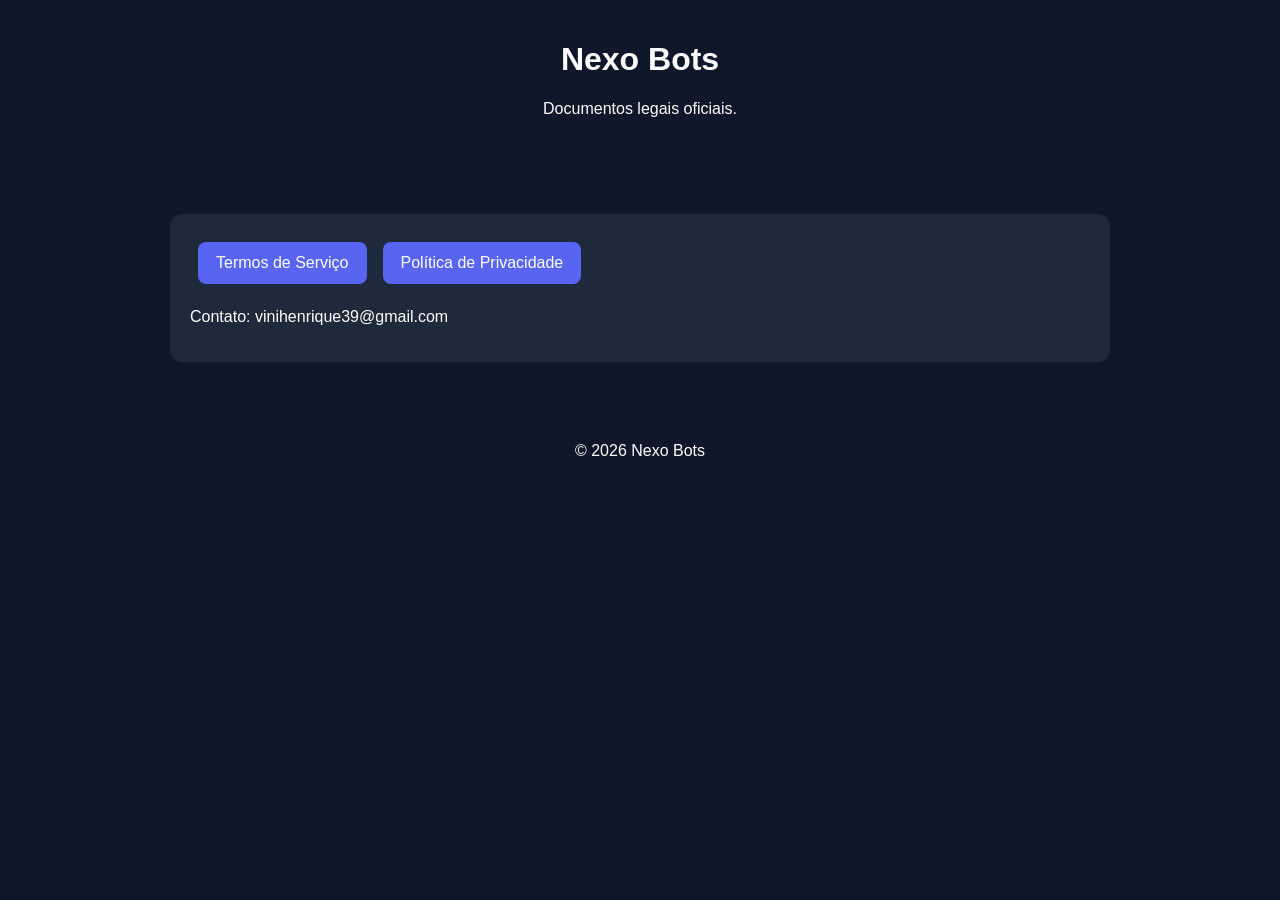
<file: nexo-bot-legal/index.html>
<!doctype html><html><head><meta charset='utf-8'><title>Nexo Bots</title><link rel='stylesheet' href='style.css'></head><body><header><h1>Nexo Bots</h1><p>Documentos legais oficiais.</p></header><div class='container card'><a class='button' href='terms.html'>Termos de Serviço</a><a class='button' href='privacy.html'>Política de Privacidade</a><p>Contato: vinihenrique39@gmail.com</p></div><footer>© 2026 Nexo Bots</footer></body></html>
</file>
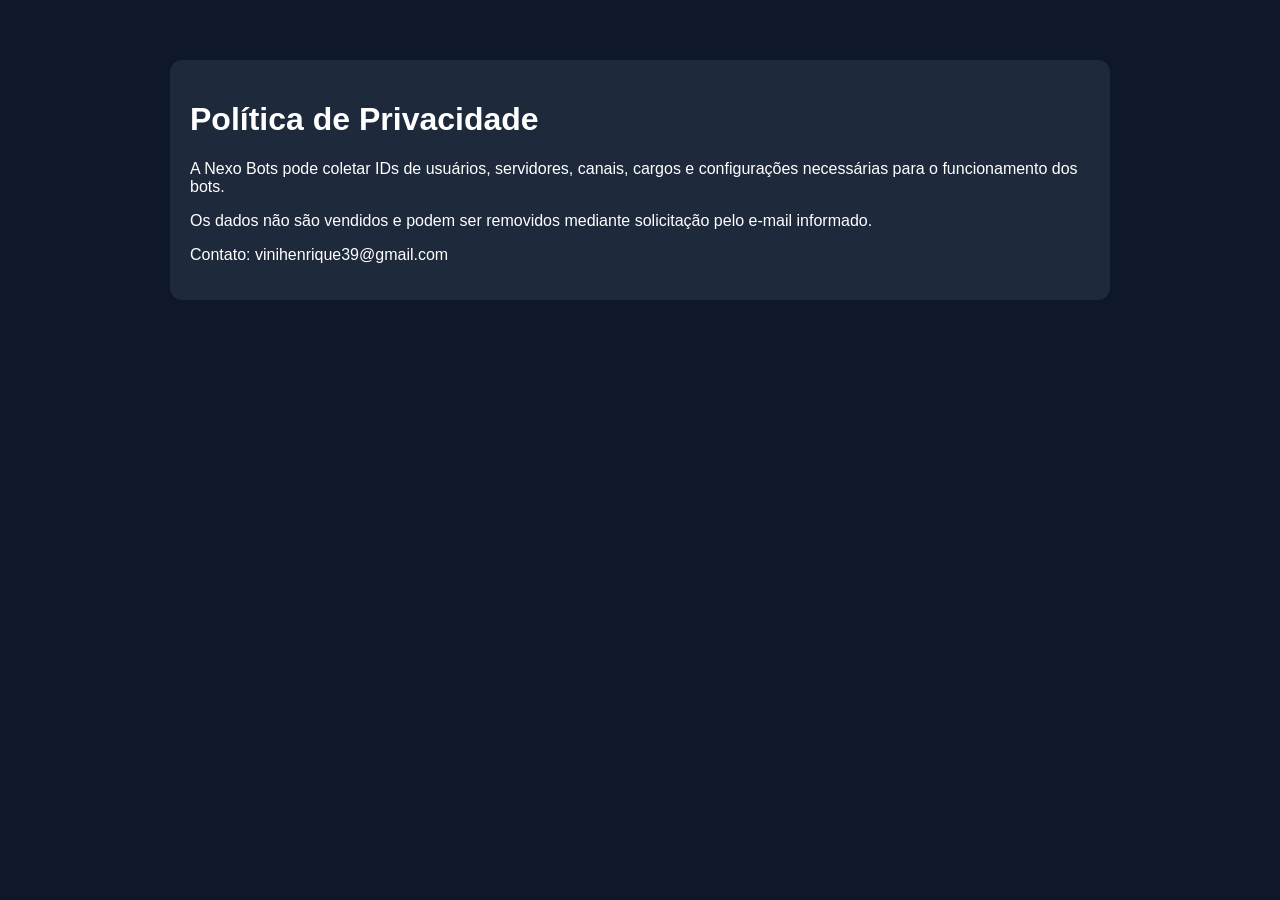
<file: nexo-bot-legal/privacy.html>
<!doctype html><html><head><meta charset='utf-8'><title>Privacidade</title><link rel='stylesheet' href='style.css'></head><body><div class='container card'><h1>Política de Privacidade</h1><p>A Nexo Bots pode coletar IDs de usuários, servidores, canais, cargos e configurações necessárias para o funcionamento dos bots.</p><p>Os dados não são vendidos e podem ser removidos mediante solicitação pelo e-mail informado.</p><p>Contato: vinihenrique39@gmail.com</p></div></body></html>
</file>
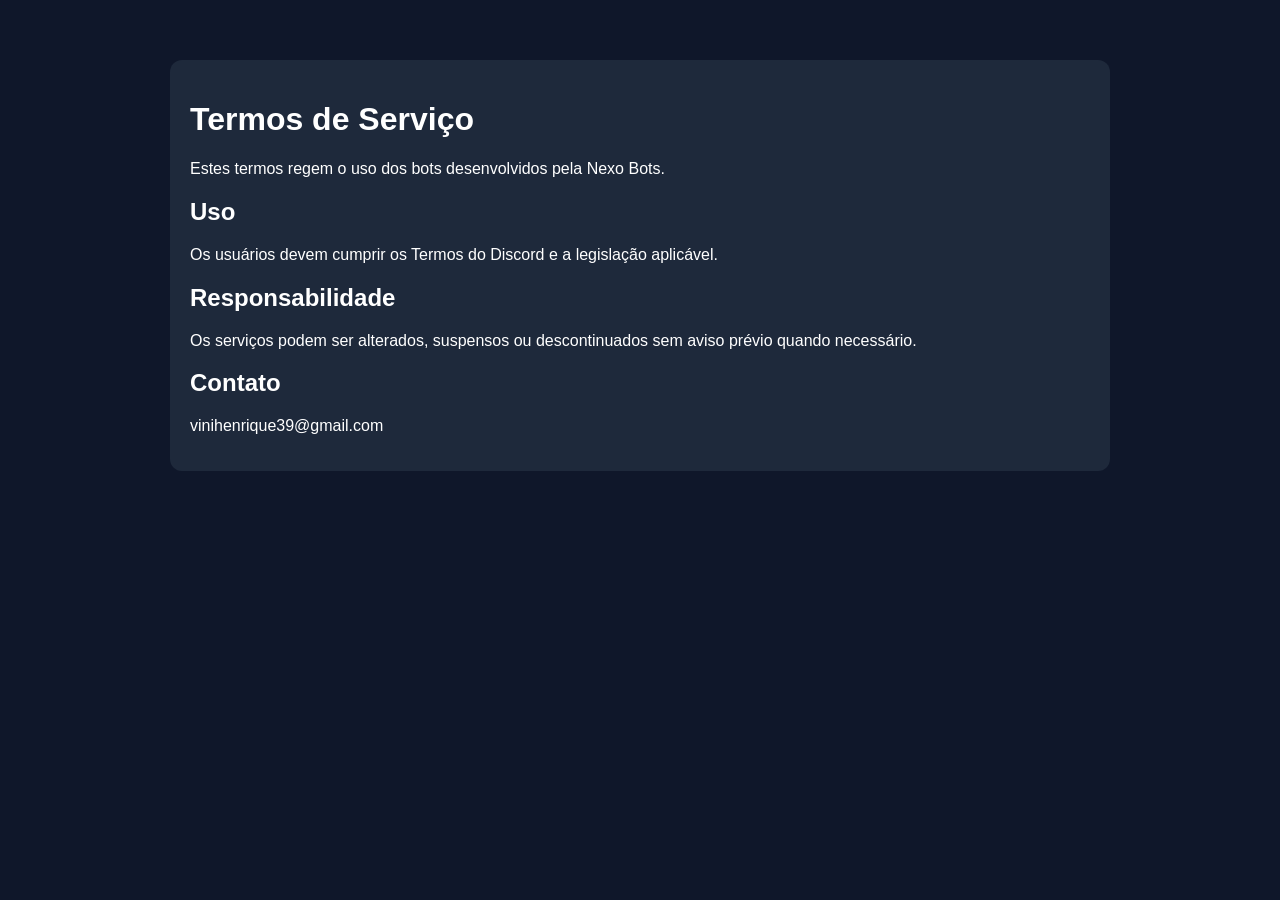
<file: nexo-bot-legal/terms.html>
<!doctype html><html><head><meta charset='utf-8'><title>Termos</title><link rel='stylesheet' href='style.css'></head><body><div class='container card'><h1>Termos de Serviço</h1><p>Estes termos regem o uso dos bots desenvolvidos pela Nexo Bots.</p><h2>Uso</h2><p>Os usuários devem cumprir os Termos do Discord e a legislação aplicável.</p><h2>Responsabilidade</h2><p>Os serviços podem ser alterados, suspensos ou descontinuados sem aviso prévio quando necessário.</p><h2>Contato</h2><p>vinihenrique39@gmail.com</p></div></body></html>
</file>
<file: nexo-bot-legal/style.css>
body{font-family:Arial,sans-serif;background:#0f172a;color:#fff;margin:0}
.container{max-width:900px;margin:60px auto;padding:24px}
a.button{display:inline-block;background:#5865F2;color:#fff;padding:12px 18px;border-radius:8px;text-decoration:none;margin:8px}
header,footer{text-align:center;padding:20px}
.card{background:#1e293b;padding:20px;border-radius:12px}
</file>
